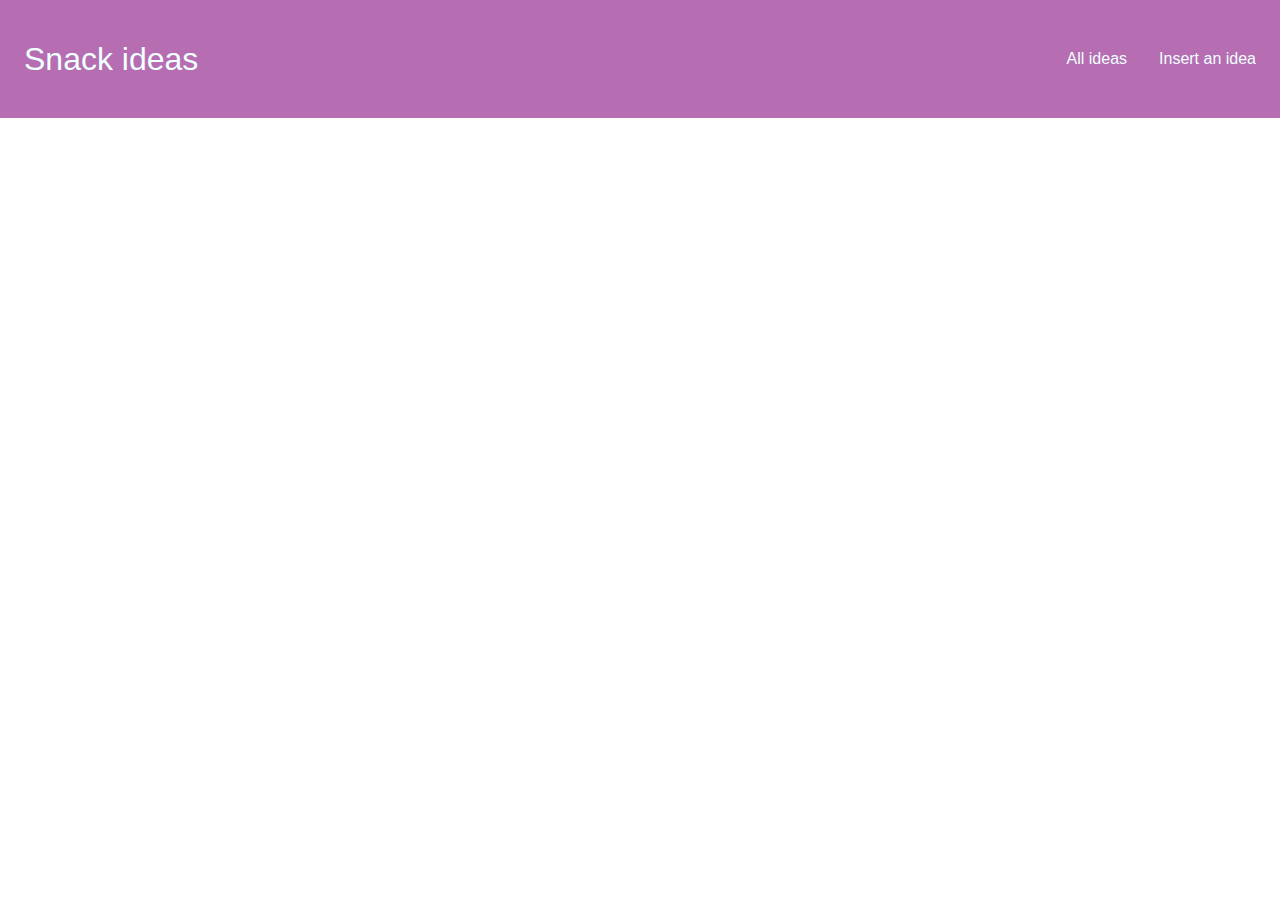
<file: index.html>
<!DOCTYPE html>
<html lang="en">
  <head>
    <meta charset="UTF-8" />
    <meta name="viewport" content="width=device-width, initial-scale=1.0" />
    <title>Document</title>
    <link rel="stylesheet" href="./styles.css" />
  </head>
  <body>
    <div>
      <header>
        <div class="logo">Snack ideas</div>
        <ul class="nav">
          <li><a href="#">All ideas</a></li>
          <li><a href="./addRecipe.html">Insert an idea</a></li>
        </ul>
      </header>
      <div class="snacks-wrapper" id="snacks"></div>
    </div>

    <script src="./script.js"></script>
  </body>
</html>
</file>
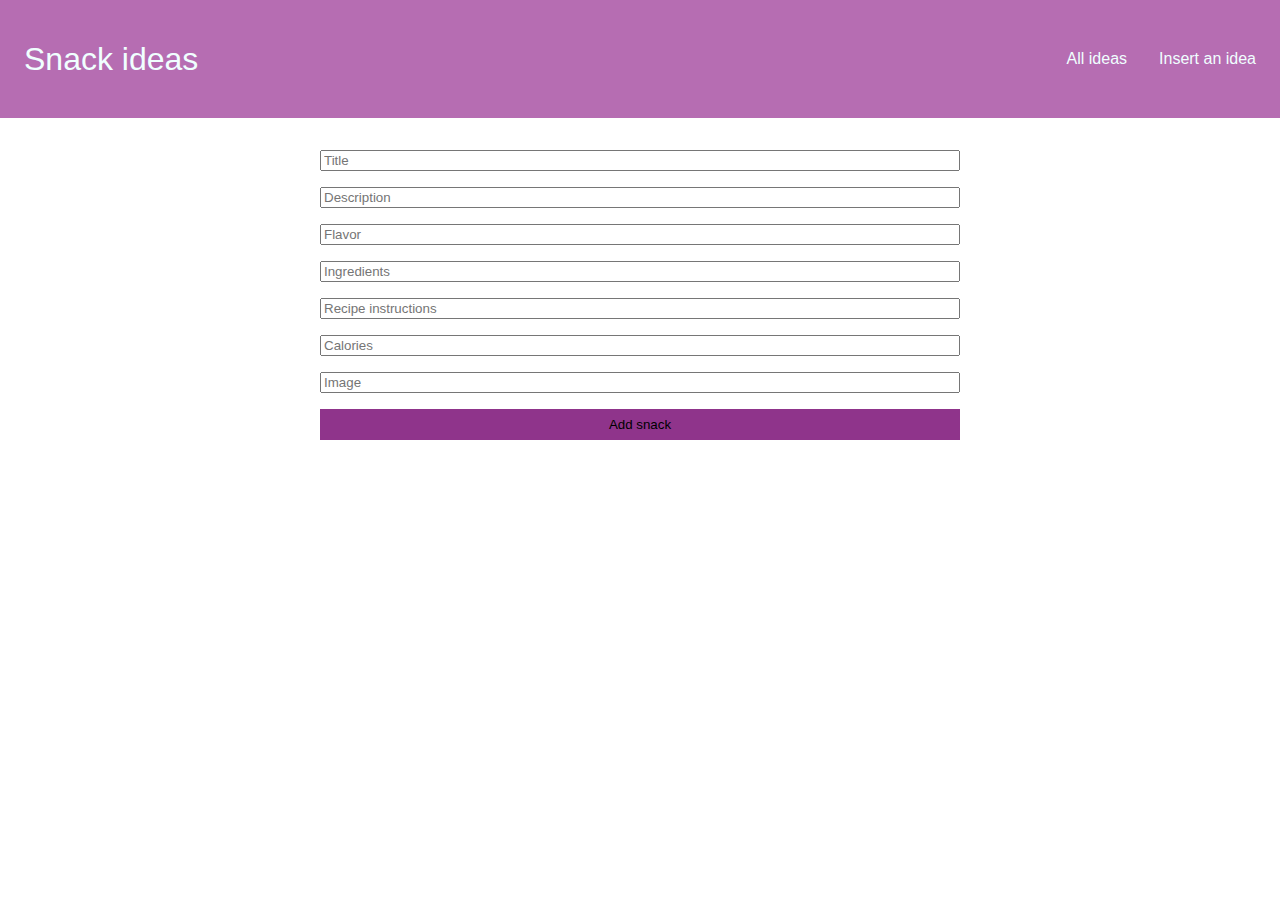
<file: addRecipe.html>
<!DOCTYPE html>
<html lang="en">
  <head>
    <meta charset="UTF-8" />
    <meta name="viewport" content="width=device-width, initial-scale=1.0" />
    <title>Document</title>
    <link rel="stylesheet" href="./styles.css" />
  </head>
  <body>
    <div>
      <header>
        <div class="logo">Snack ideas</div>
        <ul class="nav">
          <li><a href="#">All ideas</a></li>
          <li><a href="./addRecipe.html">Insert an idea</a></li>
        </ul>
      </header>

      <div class="recipe-form">
        <input type="text" placeholder="Title" id="recipe-title" />
        <input type="text" placeholder="Description" id="recipe-description" />
        <input type="text" placeholder="Flavor" id="recipe-flavor" />
        <input type="text" placeholder="Ingredients" id="recipe-ingredients" />
        <input type="text" placeholder="Recipe instructions" id="recipe-instructions" />
        <input type="number" placeholder="Calories" id="recipe-calories" />
        <input type="text" placeholder="Image" id="recipe-image" />
        <button id="recipe-btn">Add snack</button>
      </div>

      <div class="response-message" id="response-message"></div>
    </div>
    <script src="./addRecipe.js"></script>
  </body>
</html>
</file>
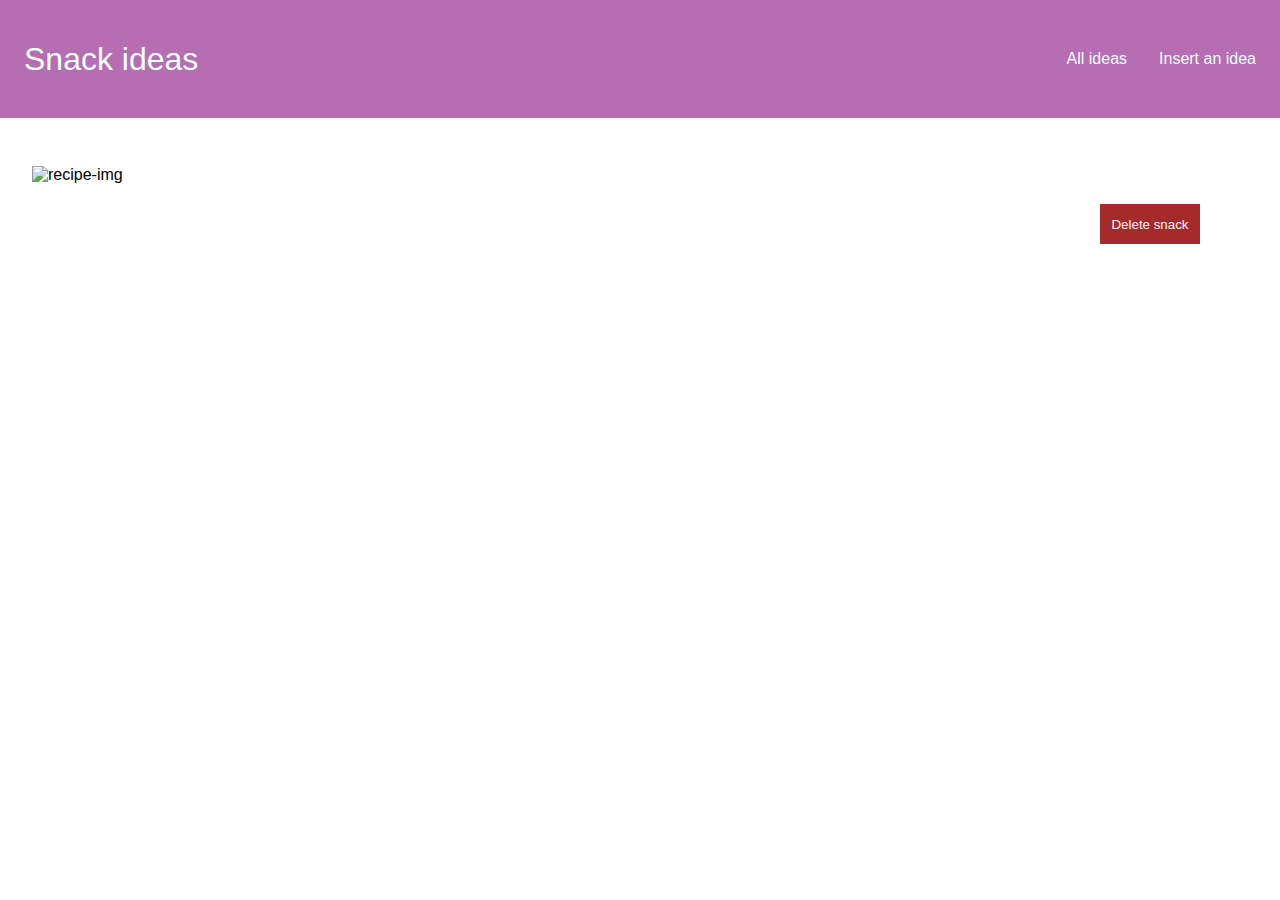
<file: recipe.html>
<!DOCTYPE html>
<html lang="en">
  <head>
    <meta charset="UTF-8" />
    <meta name="viewport" content="width=device-width, initial-scale=1.0" />
    <title>Document</title>
    <link rel="stylesheet" href="./styles.css" />
  </head>
  <body>
    <div>
      <header>
        <div class="logo">Snack ideas</div>
        <ul class="nav">
          <li><a href="./index.html">All ideas</a></li>
          <li><a href="./addRecipe.html">Insert an idea</a></li>
        </ul>
      </header>
      <div class="recipe-container">
        <div class="img-wrapper">
          <img id="recipe-img" alt="recipe-img" class="recipe-img" />
        </div>
        <div class="recipe-info">
          <h1 id="title" class="title"></h1>
          <h4 id="description" class="description"></h4>
          <h5 id="flavor" class="flavor"></h5>
          <div class="ingredients" id="ingredients"></div>
          <div class="instructions" id="instructions"></div>
          <div class="calories" id="calories"></div>

          <button class="delete-btn" id="delete-btn">Delete snack</button>
        </div>

        <div class="info-msg" id="info-msg"></div>
      </div>
    </div>
    <script src="./recipe.js"></script>
  </body>
</html>
</file>
<file: styles.css>
body {
  margin: auto;
  font-family: Arial, Helvetica, sans-serif;
}

header {
  height: 70px;
  background-color: rgb(182, 109, 178);
  display: flex;
  justify-content: space-between;
  align-items: center;
  padding: 1.5rem;
}

.logo {
  font-size: 2rem;
  color: azure;
}

.nav {
  display: flex;
  list-style: none;
  gap: 2rem;
}

.nav li a {
  font-size: 1rem;
  color: azure;
  text-decoration: none;
}

.snacks-wrapper {
  margin-top: 1rem;
  display: grid;
  grid-template-columns: 1fr 1fr 1fr;
  gap: 1rem;
}

.recipe-wrapper {
  width: 250px;
  height: 300px;
  margin: auto;
  background-color: rgb(210, 154, 207);
  padding: 1.5rem;
  border-radius: 10px;
  text-decoration: none;
  color: rgb(161, 54, 54);
}

.recipe-image {
  width: 100%;
  height: 150px;
  object-fit: cover;
}

.recipe-form {
  display: flex;
  flex-direction: column;
  width: 50%;
  margin: auto;
  margin-top: 2rem;
  gap: 1rem;
}

.recipe-form button {
  padding: 0.5rem;
  background-color: rgb(143, 52, 139);
  border: none;
  cursor: pointer;
  transition: 0.3s;
}

.recipe-container {
  display: grid;
  grid-template-columns: 1fr 1fr;
  gap: 2rem;
  margin-top: 3rem;
}

.recipe-img {
  padding-left: 2rem;
  width: 100%;
  height: 350px;
  object-fit: cover;
}

.recipe-info {
  padding-left: 2rem;
}

.delete-btn {
  margin-top: 1rem;
  background-color: brown;
  height: 40px;
  width: 100px;
  display: flex;
  float: right;
  margin-right: 5rem;
  align-items: center;
  justify-content: center;
  cursor: pointer;
  color: aliceblue;
  border: none;
}

.delete-btn:hover {
  background-color: rgb(190, 82, 82);
}
</file>
